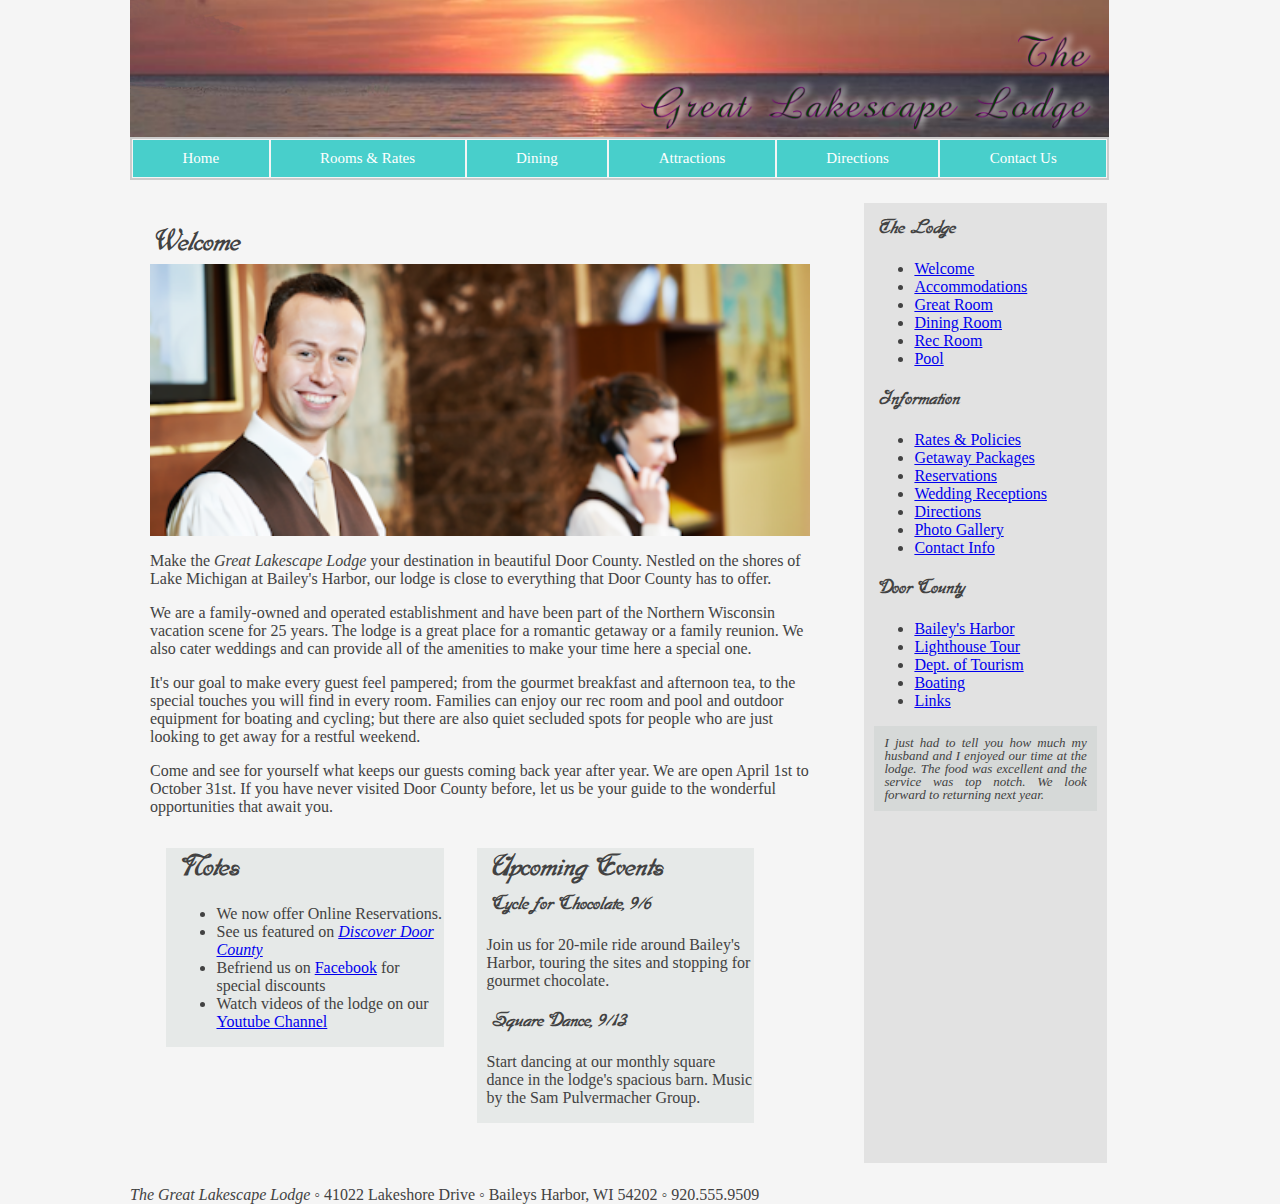
<file: lake_home_txt.html>
<!doctype html>
<html>

<head>
   <!--
    New Perspectives on HTML5 and CSS3, 7th Edition
    Tutorial 2
    Case Problem 4
    
    The Great Lakescape Lodge
    Author: 
    Date:   

    Filename: lake_home.html
   -->
   <link rel="stylesheet" type="text/css" href="lake_layout.css" />
   <meta charset="utf-8" />
   <title>Great Lakescape Lodge</title>

</head>

<body>

   <header>
      <img src="lake_logo.png" alt="Great Lakescape Lodge" />
      <nav>
         <ul>
            <li><a href="#">Home</a></li>
            <li><a href="#">Rooms &amp; Rates</a></li>
            <li><a href="#">Dining</a></li>
            <li><a href="#">Attractions</a></li>
            <li><a href="#">Directions</a></li>
            <li><a href="#">Contact Us</a></li>
         </ul>
      </nav>
   </header>

   <section id="leftcol">
      <h1>Welcome</h1>
      <img src="lake_photo1.png" alt="" />
      <p>Make the <em>Great Lakescape Lodge</em> your destination in beautiful
         Door County. Nestled on the shores of Lake Michigan at Bailey's Harbor,
         our lodge is close to everything that Door County has to offer.</p>
      <p>We are a family-owned and operated establishment and have been part
         of the Northern Wisconsin vacation scene for 25 years. The lodge is a great
         place for a romantic getaway or a family reunion. We also cater weddings
         and can provide all of the amenities to make your time here a special
         one.</p>
      <p>It's our goal to make every guest feel pampered; from the gourmet breakfast
         and afternoon tea, to the special touches you will find in every room.
         Families can enjoy our rec room and pool and outdoor equipment for boating
         and cycling; but there are also quiet secluded spots for people who are
         just looking to get away for a restful weekend.</p>
      <p>Come and see for yourself what keeps our guests coming back year
         after year. We are open April 1st to October 31st. If you have never visited
         Door County before, let us be your guide to the wonderful opportunities that
         await you.</p>

      <aside>
         <h1>Notes</h1>
         <ul>
            <li>We now offer Online Reservations.</li>
            <li>See us featured on <cite><a href="#">Discover Door County</a></cite></li>
            <li>Befriend us on <a href="#">Facebook</a> for special discounts</li>
            <li>Watch videos of the lodge on our <a href="#">Youtube Channel</a></li>
         </ul>
      </aside>

      <aside>
         <h1>Upcoming Events</h1>
         <h2>Cycle for Chocolate, 9/6</h2>
         <p>Join us for 20-mile ride around Bailey's Harbor, touring the
            sites and stopping for gourmet chocolate.</p>
         <h2>Square Dance, 9/13</h2>
         <p>Start dancing at our monthly square dance in the lodge's spacious barn. Music by
            the Sam Pulvermacher Group.</p>
      </aside>

   </section>

   <section id="rightcol">
      <nav>
         <h2>The Lodge</h2>
         <ul>
            <li><a href="#">Welcome</a></li>
            <li><a href="#">Accommodations</a></li>
            <li><a href="#">Great Room</a></li>
            <li><a href="#">Dining Room</a></li>
            <li><a href="#">Rec Room</a></li>
            <li><a href="#">Pool</a></li>
         </ul>
         <h2>Information</h2>
         <ul>
            <li><a href="#">Rates &amp; Policies</a></li>
            <li><a href="#">Getaway Packages</a></li>
            <li><a href="#">Reservations</a></li>
            <li><a href="#">Wedding Receptions</a></li>
            <li><a href="#">Directions</a></li>
            <li><a href="#">Photo Gallery</a></li>
            <li><a href="#">Contact Info</a></li>
         </ul>
         <h2>Door County</h2>
         <ul>
            <li><a href="#">Bailey's Harbor</a></li>
            <li><a href="#">Lighthouse Tour</a></li>
            <li><a href="#">Dept. of Tourism</a></li>
            <li><a href="#">Boating</a></li>
            <li><a href="#">Links</a></li>
         </ul>
      </nav>

      <blockquote>
         I just had to tell you how much my husband and I enjoyed our time at the
         lodge. The food was excellent and the service was top notch. We look
         forward to returning next year.
      </blockquote>

   </section>

   <footer>
      <em>The Great Lakescape Lodge</em> &#9702;
      41022 Lakeshore Drive &#9702;
      Baileys Harbor, WI 54202 &#9702;
      920.555.9509
   </footer>
</body>

</html>
</file>
<file: lake_layout.css>
﻿@charset "utf-8";

/*
   New Perspectives on HTML5 and CSS3, 7th Edition
   Tutorial 2
   Case Problem 4
   
   The Great Lakescape Lodge Layout Styles
   Filename: lake_layout.css
*/

@font-face {
	font-family: 'DobkinPlainFont';
	src: url('DobkinPlain.ttf');
	font-weight: normal;
	font-style: normal;
}

/* Basic Styles */

/* Structural Styles */

body {
	display: grid;
	grid-template-columns: 70% 24%;
	grid-template-areas:
		"header header"
		"leftcol rightcol"
		"footer footer";
	margin: 0 auto;
	width: 100%;
	max-width: 1020px;
	min-width: 640px;
	gap: 2%;
	background-color: #F5F5F5;
	color: #424242;
}

body>header {
	grid-area: header;
	background-color: #F5F5F5;
	color: #424242;
}

body>header>img {
	width: 100%;
	display: block;
	margin: 0;
}

body>section#leftcol {
	grid-area: leftcol;
	margin-right: 2%;
	padding: 20px;
	background-color: #F5F5F5;
	color: #424242;
}

body>section#rightcol {
	grid-area: rightcol;
	margin-right: 1%;
	padding: 10px;
	word-wrap: break-word;
	background-color: #d6d6d69b;
	color: #424242;
}

footer {
	grid-area: footer;
	clear: both;
	background-color: #F5F5F5;
	color: #424242;
}

/* Header Navigation */

header>nav {
	font-size: 15px;
	width: 100%;
	justify-content: space-around;
	align-items: stretch;
	padding: 0;
	border: 2px solid #ccc;
	background-color: #48CFCB;
	color: #FFFFFF;
}

header>nav>ul {
	display: flex;
	justify-content: space-around;
	align-items: stretch;
	list-style-type: none;
	margin: 0;
	padding: 0;
}

header>nav>ul>li {
	text-align: center;
	margin: 0;
	border: 1px solid #F5F5F5;
	flex: 1 0 auto;
	position: relative;
}

header>nav a {
	display: block;
	width: 100%;
	padding: 10px 0;
	color: #FFFFFF;
	text-decoration: none;
	transition: background-color 0.3s;
}

header>nav a:hover {
	background-color: rgba(255, 255, 255, 0.2);
}

/* Section Layout */

section#leftcol aside,
section#leftcol article {
	background-color: rgba(168, 183, 178, 0.2);
	width: 42%;
	float: left;
	padding-left: 10px;
	margin: 2.5% 2.5% 20px;
}

section#leftcol h1,
section#leftcol h2,
section#rightcol h2 {
	margin: 0;
	padding: 5px;
	font-family: "DobkinPlainFont", sans-serif;
}

section#leftcol h1 {
	font-size: 30px;
	font-weight: bold;
}

section#leftcol h2,
section#rightcol h2 {
	font-size: 20px;
	font-weight: bold;
}

section#leftcol img {
	width: 100%;
	display: block;
	margin: 0;
}

section#rightcol blockquote {
	margin: 0;
	width: 100%;
	overflow-wrap: break-word;
	font-style: italic;
	background-color: rgba(168, 183, 178, 0.2);
	font-size: 13px;
	line-height: 1;
	text-align: justify;
	padding: 10px;
}

/* Box Sizing Reset */

address,
article,
aside,
blockquote,
body,
cite,
div,
dl,
dt,
dd,
em,
figcaption,
figure,
footer,
h1,
h2,
h3,
h4,
h5,
h6,
header,
html,
img,
li,
main,
nav,
ol,
p,
section,
span,
ul {
	box-sizing: border-box;
}
</file>
